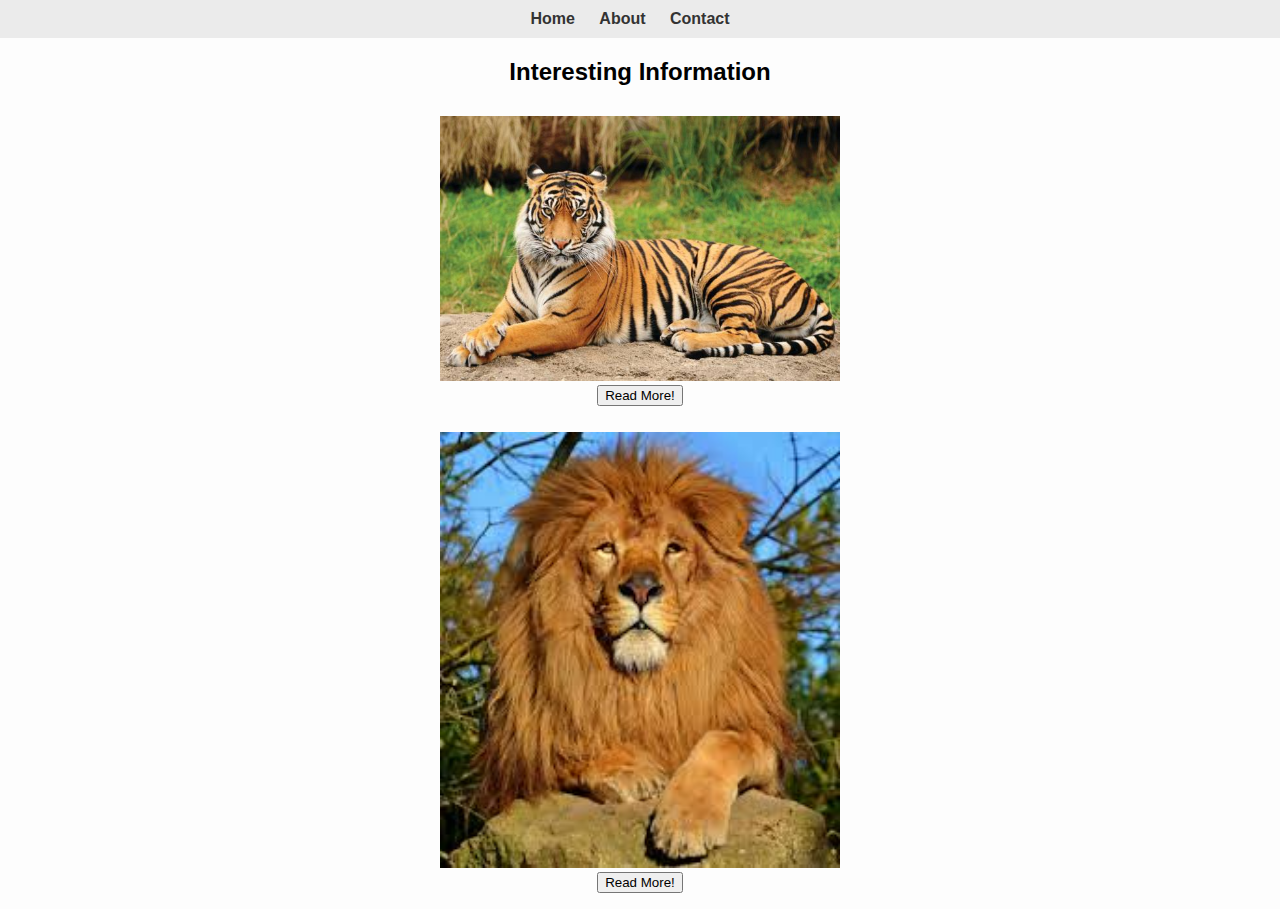
<file: index.html>
<!DOCTYPE html>
<html lang="en">

<head>
    <meta charset="UTF-8">
    <title>Home - Portfolio</title>
    <link rel="stylesheet" href="style.css">
</head>

<body>
    <nav>
        <ul>
            <li><a href="index.html">Home</a></li>
            <li><a href="about.html">About</a></li>
            <li><a href="contact.html">Contact</a></li>
        </ul>
    </nav>

    <h2>Interesting Information</h2>

    <img src="tiger..jpg" alt="Tiger" width="400" />
    <br>
    <button onclick="tiger()">Read More!</button>
    <p id="tiger-info"></p>

    <img src="lion.jpeg" alt="Lion" width="400" />
    <br>
    <button onclick="lion()">Read More!</button>
    <p id="lion-info"></p>

    <script src="script.js"></script>
</body>

</html>
</file>
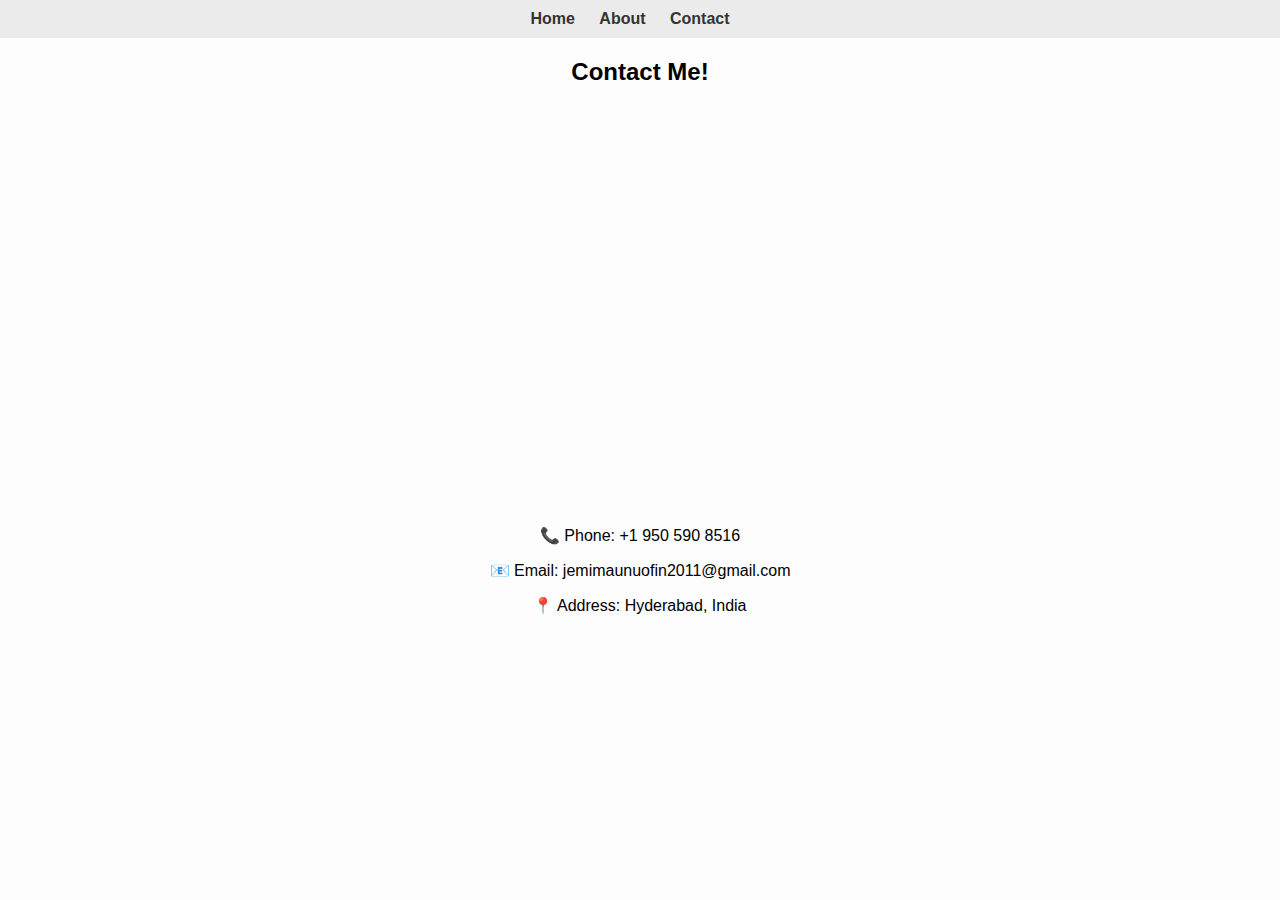
<file: contact.html>
<!DOCTYPE html>
<html lang="en">

<head>
    <meta charset="UTF-8">
    <title>Contact - Portfolio</title>
    <link rel="stylesheet" href="style.css">
</head>

<body>
    <nav>
        <ul>
            <li><a href="index.html">Home</a></li>
            <li><a href="about.html">About</a></li>
            <li><a href="contact.html">Contact</a></li>
        </ul>
    </nav>

    <h2>Contact Me!</h2>
    <iframe width="800" height="400"
        src="https://maps.google.com/maps?q=Hyderabad,India&t=&z=13&ie=UTF8&iwloc=&output=embed" frameborder="0"
        scrolling="no" marginheight="0" marginwidth="0">
    </iframe>

    <p>📞 Phone: +1 950 590 8516</p>
    <p>📧 Email: jemimaunuofin2011@gmail.com
</p>
    <p>📍 Address: Hyderabad, India</p>
</body>

</html>
</file>
<file: style.css>
body {
    font-family: Arial, sans-serif;
    text-align: center;
    margin: 0;
    padding: 0;
    background-color: #fdfdfd;
}

nav {
    background-color: #ebebeb;
    padding: 10px;
}

ul {
    list-style-type: none;
    margin: 0;
    padding: 0;
    overflow: hidden;
}

li {
    display: inline;
    margin-right: 20px;
}

li a {
    text-decoration: none;
    color: #333;
    font-weight: bold;
}

li a:hover {
    background-color: rgb(219, 130, 130);
    padding: 5px;
    border-radius: 5px;
}

img {
    margin-top: 10px;
}
</file>
